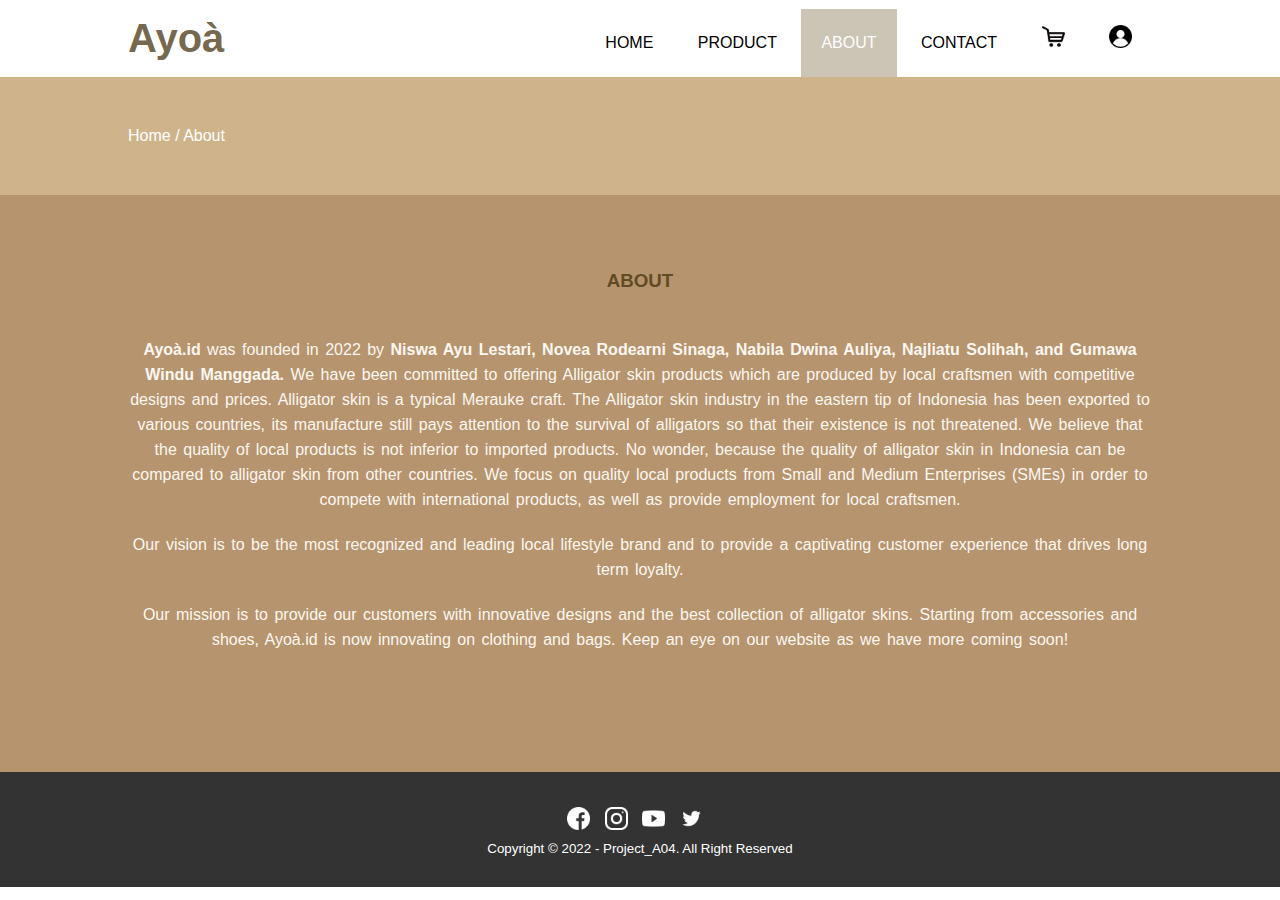
<file: about.html>
<!DOCTYPE html>
<html>
<head>
	<meta charset="utf-8">
	<meta name="viewport" content="width=device-width, initial-scale=1">
	<title>Ayoà</title>
	<link rel="stylesheet" type="text/css" href="stylesheet.css">
	<script src="https://code.jquery.com/jquery-3.6.0.min.js" integrity="sha256-/xUj+3OJU5yExlq6GSYGSHk7tPXikynS7ogEvDej/m4=" crossorigin="anonymous"></script>
</head>
<body>

	<!-- loader -->
	<div class="bg-loader">
		<div class="loader"></div>
	</div>

	<!-- bagian header -->
	<header>
    		<div class="container">
      			<h1><a href="index.html" class="Logo">Ayoà</a></h1>
      				<ul>
        				<li><a href="index.html">HOME</a></li>
        				<li><a href="product.html">PRODUCT</a></li>
        				<li class="active"><a href="about.html">ABOUT</a></li>
        				<li><a href="contact.html">CONTACT</a></li>
        				<li><a href="#"><img src="img/cart.png" class="icon"></a></li>
        				<li><a href="#"><img src="img/user.png" class="icon"></a></li>
      				</ul>
    		</div>
  	</header

	<!-- label -->
	<section class="label">
		<div class="container">
			<p>Home / About</p>
		</div>
	</section>

	<!-- about -->
	<section class="about">
		<div class="container">
			<h3>ABOUT</h3>
			<p><strong>Ayoà.id</strong> was founded in 2022 by <strong>Niswa Ayu Lestari, Novea Rodearni Sinaga, Nabila Dwina Auliya, Najliatu Solihah, and Gumawa Windu Manggada.</strong> We have been committed to offering Alligator skin products which are produced by local craftsmen with competitive designs and prices. Alligator skin is a typical Merauke craft. The Alligator skin industry in the eastern tip of Indonesia has been exported to various countries, its manufacture still pays attention to the survival of alligators so that their existence is not threatened. We believe that the quality of local products is not inferior to imported products. No wonder, because the quality of alligator skin in Indonesia can be compared to alligator skin from other countries. We focus on quality local products from Small and Medium Enterprises (SMEs) in order to compete with international products, as well as provide employment for local craftsmen.</p>
            		<p>Our vision is to be the most recognized and leading local lifestyle brand and to provide a captivating customer experience that drives long term loyalty.</p>
		    	<p>Our mission is to provide our customers with innovative designs and the best collection of alligator skins. Starting from accessories and shoes, Ayoà.id is now innovating on clothing and bags. Keep an eye on our website as we have more coming soon!</p>
	</section>

	<!-- footer -->
	<footer>
  		<div class="medsos">
    			<div class="container">
      				<ul>
        				<li><img src="img/fb.png" alt="Facebook" class="icon"></i></a></li>
        				<li><img src="img/ig.png" alt="Instagram" class="icon"></i></a></li>
        				<li><img src="img/youtube.png" alt="Youtube" class="icon"></i></a></li>
        				<li><img src="img/twitter.png" alt="Twitter" class="icon"></i></a></li>
      				</ul>
    			</div>
  		</div>

		<div class="container">
			<small>Copyright &copy; 2022 - Project_A04. All Right Reserved</small>
		</div>
	</footer>

	<script type="text/javascript">
		$(document).ready(function() {
			$(".bg-loader").hide();
		})
	</script>

</body>
</html>
</file>
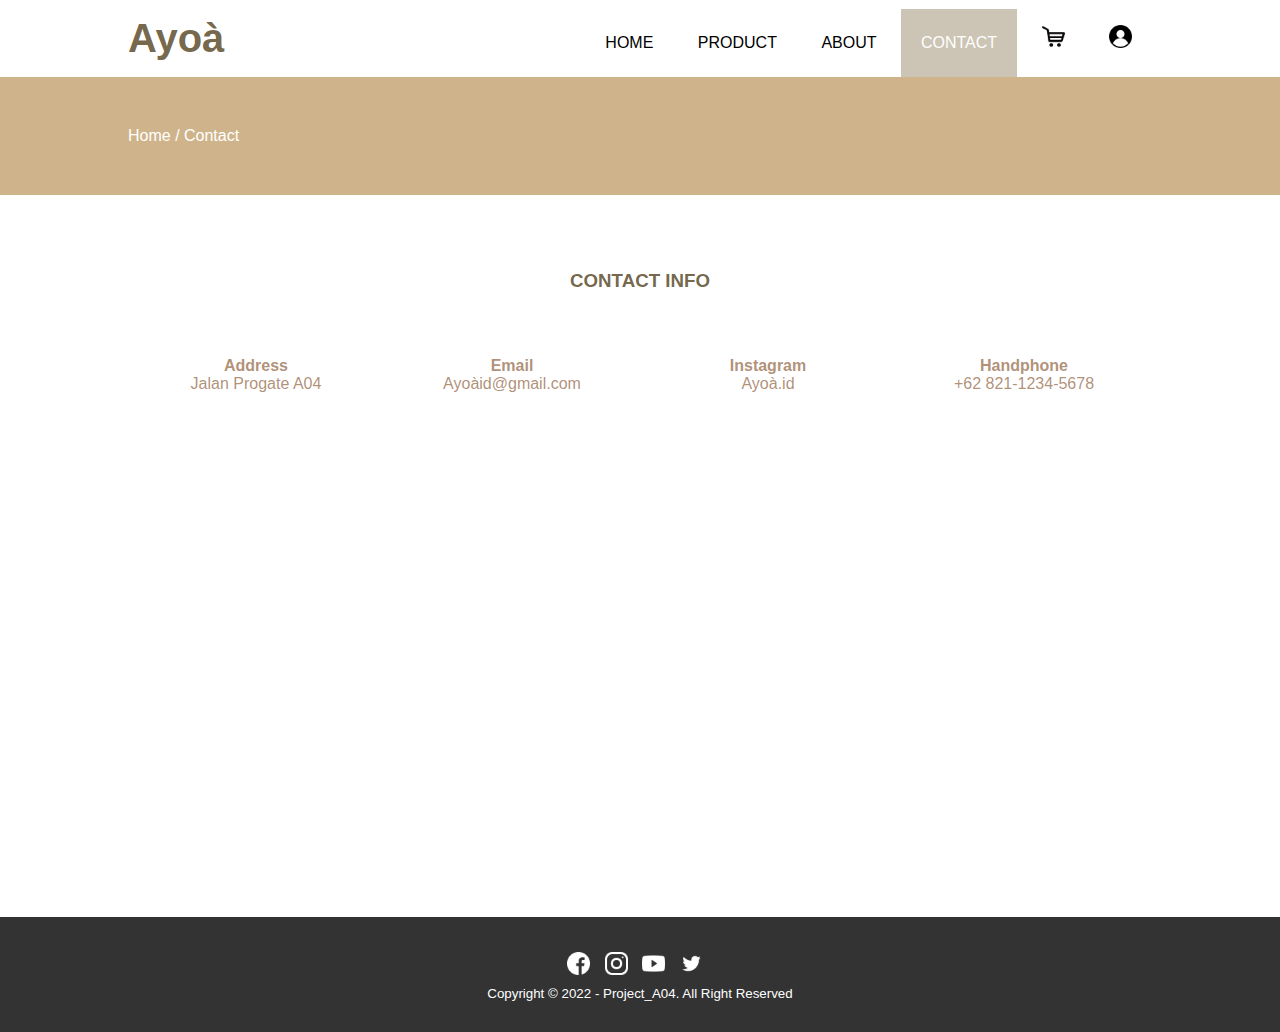
<file: contact.html>
<!DOCTYPE html>
<html>
<head>
	<meta charset="utf-8">
	<meta name="viewport" content="width=device-width, initial-scale=1">
	<title>Ayoà</title>
	<link rel="stylesheet" type="text/css" href="stylesheet.css">
	<script src="https://code.jquery.com/jquery-3.6.0.min.js" integrity="sha256-/xUj+3OJU5yExlq6GSYGSHk7tPXikynS7ogEvDej/m4=" crossorigin="anonymous"></script>
</head>
<body>

	<!-- loader -->
	<div class="bg-loader">
		<div class="loader"></div>
	</div>

	<!-- bagian header -->
	<header>
    		<div class="container">
      			<h1><a href="index.html" class="Logo">Ayoà</a></h1>
      				<ul>
        				<li><a href="index.html">HOME</a></li>
        				<li><a href="product.html">PRODUCT</a></li>
        				<li><a href="about.html">ABOUT</a></li>
        				<li class="active"><a href="contact.html">CONTACT</a></li>
        				<li><a href="#"><img src="img/cart.png" class="icon"></a></li>
        				<li><a href="#"><img src="img/user.png" class="icon"></a></li>
      				</ul>
    		</div>
  	</header

	<!-- label -->
	<section class="label">
		<div class="container">
			<p>Home / Contact</p>
		</div>
	</section>

	<!-- service -->
	<section class="service">
		<div class="container">
			<h3>CONTACT INFO</h3>
			<div class="box">
				<div class="col-4">
					<h4>Address</h4>
					<p>Jalan Progate A04</p>
				</div>
				<div class="col-4">
					<h4>Email</h4>
					<p>Ayoàid@gmail.com</p>
				</div>
				<div class="col-4">
					<h4>Instagram</h4>
					<p>Ayoà.id</p>
				</div>
				<div class="col-4">
					<h4>Handphone</h4>
					<p>+62 821-1234-5678</p>
				</div>
			</div>
			<iframe src="https://www.google.com/maps/embed?pb=!1m18!1m12!1m3!1d1014736.5929551144!2d106.25349306220203!3d-6.54505296185877!2m3!1f0!2f0!3f0!3m2!1i1024!2i768!4f13.1!3m3!1m2!1s0x2e69c3e312798437%3A0x301576d14feb990!2sKabupaten%20Bogor%2C%20Jawa%20Barat!5e0!3m2!1sid!2sid!4v1647319437950!5m2!1sid!2sid" width="100%" height="450" style="border:0;" allowfullscreen="" loading="lazy"></iframe>
		</div>
	</section>

	<!-- footer -->
	<footer>
  		<div class="medsos">
    			<div class="container">
      				<ul>
        				<li><img src="img/fb.png" alt="Facebook" class="icon"></i></a></li>
        				<li><img src="img/ig.png" alt="Instagram" class="icon"></i></a></li>
        				<li><img src="img/youtube.png" alt="Youtube" class="icon"></i></a></li>
        				<li><img src="img/twitter.png" alt="Twitter" class="icon"></i></a></li>
      				</ul>
    			</div>
  		</div>

		<div class="container">
			<small>Copyright &copy; 2022 - Project_A04. All Right Reserved</small>
		</div>
	</footer>

	<script type="text/javascript">
		$(document).ready(function() {
			$(".bg-loader").hide();
		})
	</script>

</body>
</html>
</file>
<file: stylesheet.css>
* {
	padding:0;
	margin:0;
	font-family: sans-serif;
}

a{
	color:inherit;
	text-decoration: none;
}


.container{
	width:80%;
	margin:0 auto;
}

.container:after{
	content: '';
	display: block;
	clear: both;
}

header h1{
	float:left;
	padding:15px 0;
	color:rgba(65, 47, 9, 0.747);
}

header ul {
	float:right;
}

header ul li{
	display: inline-block;
}

header ul li a{
	padding:25px 20px;
	display: inline-block;
}

header ul li a:hover{
	background-color: rgba(75, 55, 11, 0.3);
	color:#fff;
}

.container h1 {
	font-family:Cambria, Cochin, Georgia, Times, 'Times New Roman', serif;
	font-size: 40px;
}

.active{
	background-color: rgba(87, 61, 7, 0.3);
	color:#fff;
}

.banner{
	/* height: 60vh; */
	padding: 100px 0 ;
	background-image: url('img/Background\ 1.JPG');
	background-size: cover;
	clear: both;
	align-items: center;
	text-align: center;
	position: relative;
}

.banner h2, h1 {
	color:#ffffff;
	z-index: 1;
	padding: 10px 25px;
	font-size: 15px;
}

.banner:after{
	content: '';
	display:block;
	position: absolute;
	top: 0;
	left: 0;
	right: 0;
	bottom: 0;
	background-color: rgba(235, 216, 176, 0.3);
}

.banner h1 {
	font-size: 60px;
}

.banner h2 {
	font-family:'Segoe UI', Tahoma, Geneva, Verdana, sans-serif;
	font-size: 20px;
}

.banner p {
	color: #ffffff;
	font-family: 'Trebuchet MS', 'Lucida Sans Unicode', 'Lucida Grande', 'Lucida Sans', Arial, sans-serif;
}
section{
	padding: 50px 0;
}

section h3{
	text-align: center;
	padding:25px 0;
	color: rgba(65, 47, 9, 0.747);
	margin-bottom: 20px;
}

.about{
	background-color: #81460293;
	padding-bottom: 100px;
}

.about p{
	color:rgb(252, 247, 241);
	word-spacing: 2px;
	line-height: 25px;
	margin-bottom: 20px;
	text-align: center;
}

.product{
	background-color: #f9f9f9;
	padding-bottom: 100px;
}

.box{
	color:#773e1096;
}

.box:after{
	content: '';
	display: block;
	clear: both;
}

.box .col-4{
	width:25%;
	padding: 20px;
	box-sizing: border-box;
	text-align: center;
	float: left;
}

.product {
	text-align: center;
	line-height: 70px;
	font-size: 20px;
	margin:0 auto;
}

img {
	width: 110px;
	height: 110px;
}

.icon .col-4 h4{
	margin:20px 0;
}

footer{
	padding: 30px 0;
	background-color: #333;
	color: #fff;
	text-align: center;
}

.medsos{
	padding:5px 0;
	background-color: #333;
}

.medsos ul li{
	display: inline-block;
	color:#fff;
	margin-right: 10px;
}

.bg-loader{
	background-color: #eee;
	position: fixed;
	top:0;
	left: 0;
	right: 0;
	bottom: 0;
	z-index: 9999;
	display: flex;
	justify-content: center;
	align-items: center;
}

.bg-loader .loader{
	width:100px;
	height: 100px;
	border:3px solid #fff;
	border-radius: 50%;
	border-top-color: #6CA692;
	border-right-color: #6CA692;
	border-bottom-color: #6CA692;
	animation: Puterin .9s linear infinite;
}

.label{
	background-color: #CFB48B;
	color:#fff;
}

.icon{
  	width: 23px;
  	height: 23px;
  	display: inline-block;
}

@keyframes Puterin{
	100%{
		transform: rotate(360deg);
	}
}

@media screen and (max-width: 768px){
	.container {
		width:90%;
	}
	header h1{
		text-align: center;
		float: none;
	}
	header ul{
		text-align: center;
		float: none;
	}
	.box .col-4{
		width:100%;
		float: none;
		margin-bottom: 20px;
	}
}
</file>
